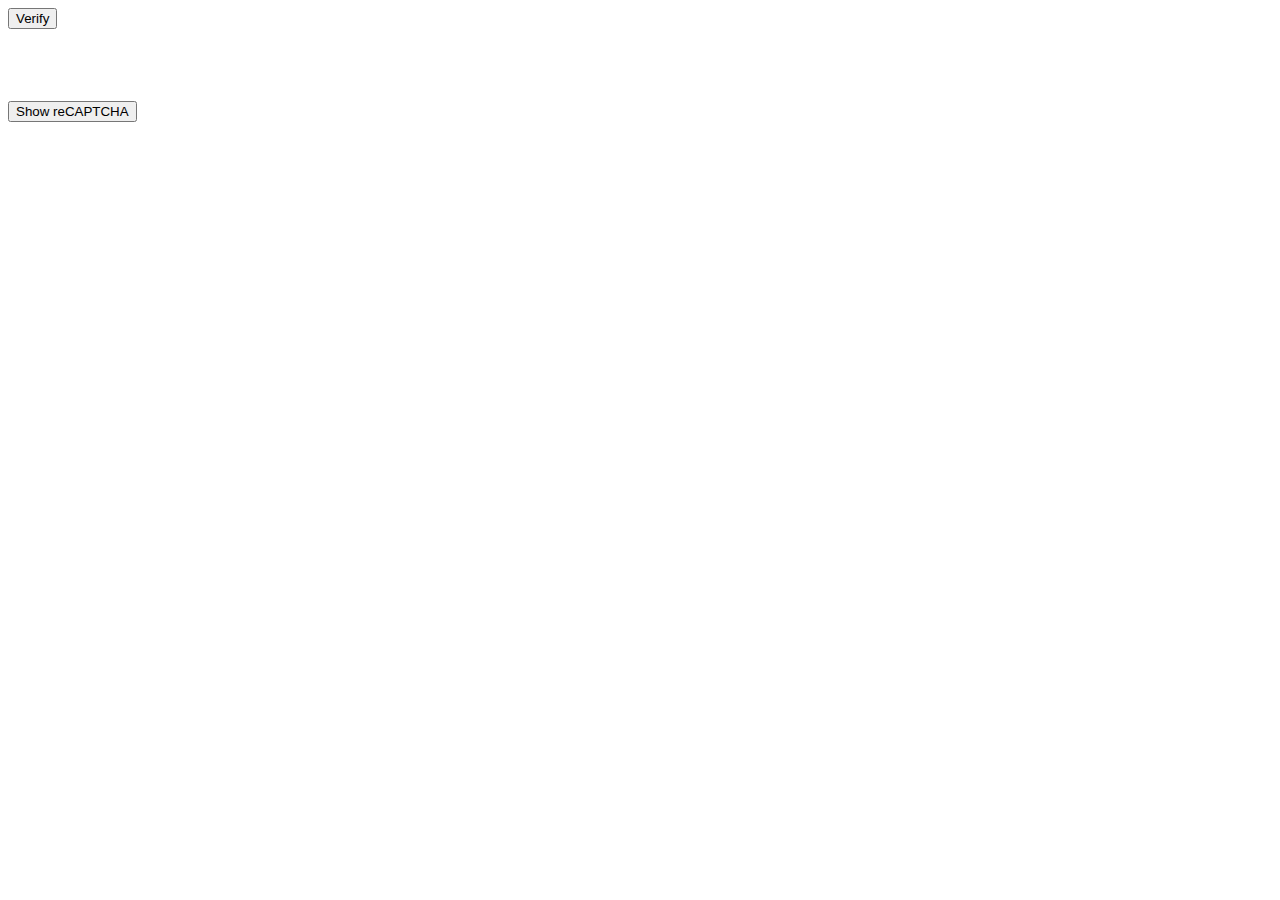
<file: WebContent/captcha.html>
<!DOCTYPE html>
<html>
<head>
<meta charset="UTF-8">
<meta http-equiv="cache-control" content="no-cache">
<meta http-equiv="pragma" content="no-cache">
<meta http-equiv="Expires" content="0">
<meta name="viewport" content="width=device-width, initial-scale=1, maximum-scale=1">
<title>Insert title here</title>
<script type="text/javascript" src="js/native/utility.js"></script>
<script type="text/javascript" src="http://www.google.com/recaptcha/api/js/recaptcha_ajax.js"></script>
<!-- Wrapping the Recaptcha create method in a javascript function -->
<script type="text/javascript">
function showRecaptcha(element) {
	Recaptcha.create("6LfUofYSAAAAAIFpUbAfDvcbh523BhaxBIYe6oTk", element, {
    	theme: "red",
    	callback: Recaptcha.focus_response_field
    });
}

function myIP() {
    if (window.XMLHttpRequest) xmlhttp = new XMLHttpRequest();
    else xmlhttp = new ActiveXObject("Microsoft.XMLHTTP");

    xmlhttp.open("GET","http://api.hostip.info/get_html.php",false);
    xmlhttp.send();

    hostipInfo = xmlhttp.responseText.split("\n");

    for (i=0; hostipInfo.length >= i; i++) {
        ipAddress = hostipInfo[i].split(":");
        if ( ipAddress[0] == "IP" ) return ipAddress[1];
    }

    return false;
}
var clientIP = myIP();
function verifyRecaptcha(){
	AjaxClass({
        url: 'http://www.google.com/recaptcha/api/verify', //請求地址
        type: "POST", //請求方式
        //jsonp: 'callback',
        //time: 10000, //超時參數設置
        data: { 
        	privatekey : "6LfUofYSAAAAAMtHZIbayGF3Wca528oYRQLJq6pv", 
        	remoteip: clientIP,
        	challenge : document.querySelector("#recaptcha_challenge_field").value,
        	response : document.querySelector("#recaptcha_response_field").value
		},
		success : function(data) { // 此處放成功後執行的代碼
			alert("Success: "+data);					
        },
        fail : function(status) { // 此處放失敗後執行的代碼
        	alert("Fail");
        }
	});
}

</script>
</head>
<body>

	<script type="text/javascript"
       src="http://www.google.com/recaptcha/api/challenge?k=6LfUofYSAAAAAIFpUbAfDvcbh523BhaxBIYe6oTk">
    </script>
    <noscript>
       <iframe src="http://www.google.com/recaptcha/api/noscript?k=6LfUofYSAAAAAIFpUbAfDvcbh523BhaxBIYe6oTk"
           height="100" width="300" frameborder="0"></iframe><br>
       <textarea id="recaptcha_challenge_field" name="recaptcha_challenge_field" rows="3" cols="40"></textarea>
       <input id="recaptcha_response_field" type="hidden" name="recaptcha_response_field" value="manual_challenge">
    </noscript>
    <button type="button" onclick="verifyRecaptcha();">Verify</button>
    <br/>
    <br/>
    <br/>
    <br/>
    <br/>
    <div id="recaptcha_div"></div>
    <input type="button" value="Show reCAPTCHA" onclick="showRecaptcha('recaptcha_div');"></input>
   
</body>
</html>
</file>
